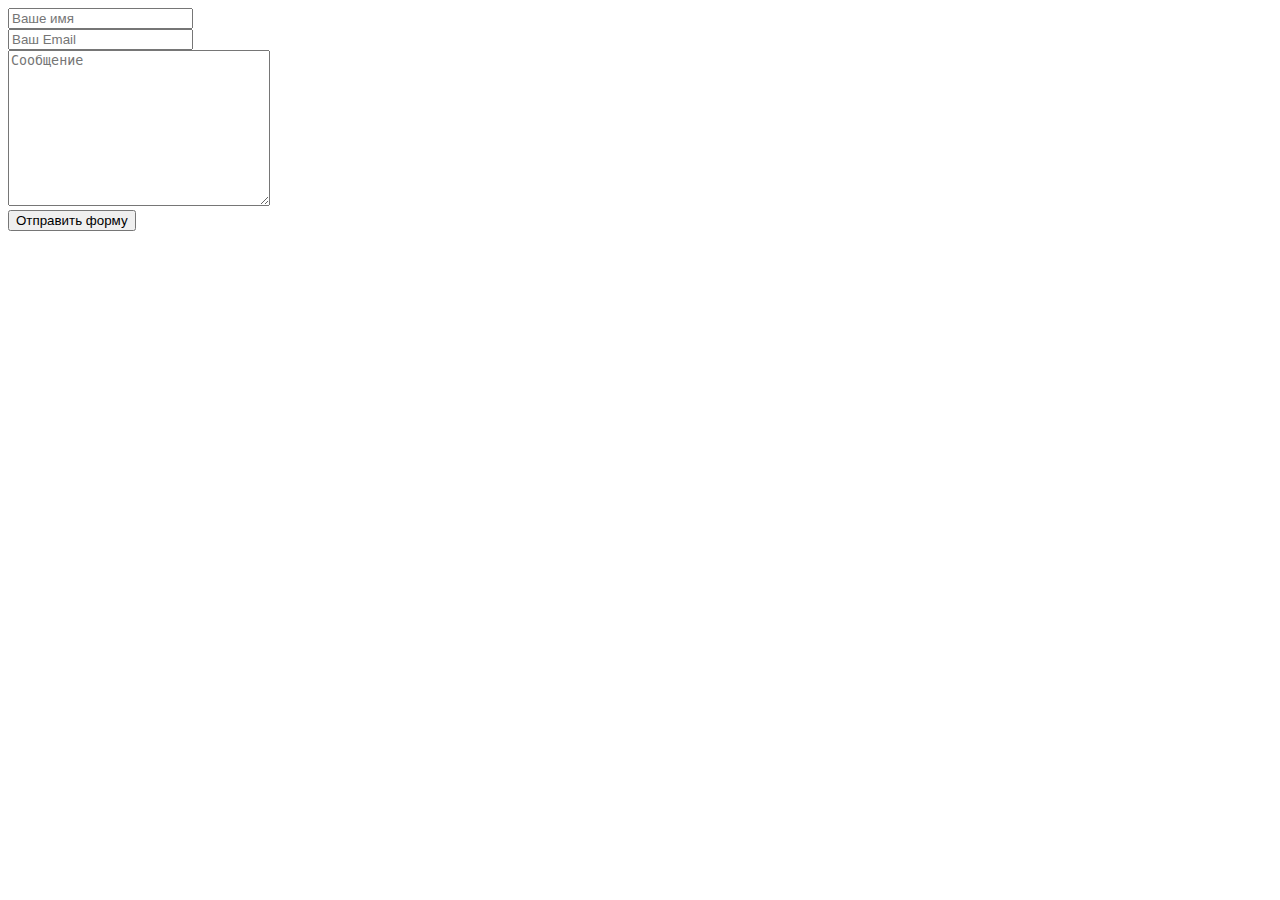
<file: index.html>
<!DOCTYPE html>
<html lang="en">
<head>
	<meta charset="UTF-8">
	<title>Форма обратной связи</title>
</head>
<body>

<form action="mail.php" method="post">	
	<input type="text" name="userName" placeholder="Ваше имя" required><br>
	<input type="text" name="userEmail" placeholder="Ваш Email" required><br>
	<textarea name="message" id="" cols="30" rows="10" placeholder="Сообщение"></textarea><br>
	<input type="submit" value="Отправить форму">
</form>

</body>
</html>
</file>
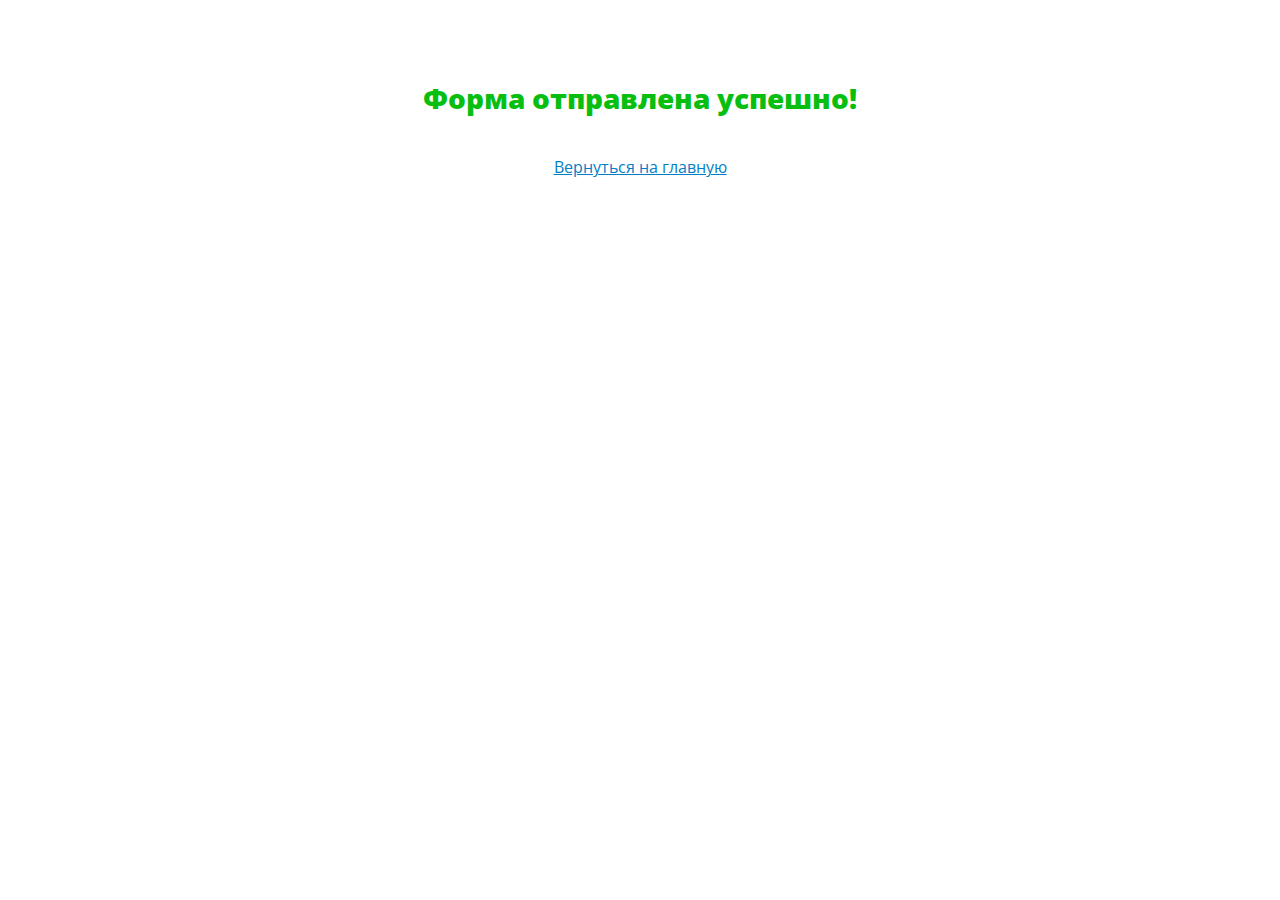
<file: success.html>
<!DOCTYPE html>
<html lang="ru">

<head>
	<meta charset="UTF-8" />
	<title>Успешно!</title>
	<link rel="stylesheet" href="css/main.css" />
	<link href="https://fonts.googleapis.com/css?family=Open+Sans:400,600,700,800&amp;subset=cyrillic-ext" rel="stylesheet">
</head>

<body class="index-page">
	<div class="user-content section-page text-center">
		<div class="title-1 mb-35 success">Форма отправлена успешно!</div>
		<p>
			<a href="index.html">Вернуться на главную</a>
		</p>
	</div>

</body>

</html>
</file>
<file: css/main.css>
* {
	-webkit-box-sizing: border-box;
	box-sizing: border-box;
}

html,
body {
	font-family: 'Open Sans', sans-serif;
	font-size: 16px;
	padding: 0;
	margin: 0;
	min-height: 100%;
	position: relative;
}



/* fix for top margin collapsing and vertical scroll prevent for body tag, when body height = 100% */

body::before {
	content: "";
	display: block;
	width: 1px;
	height: 0px;
	background-color: transparent;
}

input,
textarea {
	font-family: 'Open Sans', sans-serif;
	font-size: 16px;
	line-height: 1.5;
	resize: vertical;
}

h1,
h2,
h3,
h4,
h5,
h6 {
	margin: 0;
	font-weight: 400;
	line-height: 1.3;
}

img {
	display: block;
	max-width: 100%;
}

a {
	color: #037EC6;
}

code,
pre {
	background-color: #f5f5f5;
	border-radius: 6px;
	-moz-osx-font-smoothing: auto;
	-webkit-font-smoothing: auto;
	font-family: monospace;
	font-family: Consolas, Monaco, Lucida Console, monospace;
	font-size: 1rem;
}

pre {
	color: #666;
	line-height: 1.5;
	margin: 15px 0;
	overflow: auto;
	padding: 10px;
}

code {
	color: #666;
	font-weight: 400;
	padding: .3em .8em;
}

pre code {
	padding: 0;
}

blockquote {
	background: #f7f6f2;
	padding: 30px 80px;
	position: relative;
	width: 100%;
	margin: 2em auto;
	overflow: hidden;
	font-size: 18px;
	line-height: 1.5;
}

blockquote:before {
	content: '“';
	font-weight: 900;
	color: #c4c4c4;
	opacity: 0.2;
	font-size: 4em;
	line-height: 1em;
	position: absolute;
	top: 30px;
	left: 30px;
	z-index: 0;
}

blockquote p {
	margin-bottom: 0;
	font-size: 18px;
	line-height: 1.5;
	color: #2a2a2a;
	font-weight: 700;
	position: relative;
	z-index: 1;
}

.body--dashboard {
	padding-left: 330px;
	padding-right: 15px;
}

.container--left {
	margin-left: 0;
	margin-right: 0;
}

.section-ui {
	padding: 15px 0px;
}

.section-ui pre {
	margin-top: 0;
}

.section-page {
	margin-top: 80px;
	margin-bottom: 120px;
}

.hr-line {
	border-bottom: 1px solid #e9eff3;
}



/* Remove mobile support */

body {
	min-width: 1200px;
}



/* // Remove mobile support */

.container {
	width: 1140px;
	min-width: 1140px;
}



/***style for sticky-footer***/

.wrapper {
	display: -webkit-box;
	display: -ms-flexbox;
	display: flex;
	min-height: 100vh;
	-webkit-box-orient: vertical;
	-webkit-box-direction: normal;
	-ms-flex-direction: column;
	flex-direction: column;
}

.content {
	-webkit-box-flex: 1;
	-ms-flex: 1;
	flex: 1;
}

.transition {
	-webkit-transition: all 0.2s ease-in;
	-o-transition: all 0.2s ease-in;
	transition: all 0.2s ease-in;
}

.transition-shadow {
	-webkit-transition: box-shadow 0.2s ease-in;
	-o-transition: box-shadow 0.2s ease-in;
	-webkit-transition: -webkit-box-shadow 0.2s ease-in;
	transition: -webkit-box-shadow 0.2s ease-in;
	transition: box-shadow 0.2s ease-in;
	transition: box-shadow 0.2s ease-in, -webkit-box-shadow 0.2s ease-in;
}

@-webkit-keyframes pulse {
	from {
		-webkit-transform: scale3d(1, 1, 1);
		transform: scale3d(1, 1, 1);
	}
	50% {
		-webkit-transform: scale3d(1.5, 1.5, 1.5);
		transform: scale3d(1.5, 1.5, 1.5);
	}
	to {
		-webkit-transform: scale3d(1, 1, 1);
		transform: scale3d(1, 1, 1);
	}
}

@keyframes pulse {
	from {
		-webkit-transform: scale3d(1, 1, 1);
		transform: scale3d(1, 1, 1);
	}
	50% {
		-webkit-transform: scale3d(1.5, 1.5, 1.5);
		transform: scale3d(1.5, 1.5, 1.5);
	}
	to {
		-webkit-transform: scale3d(1, 1, 1);
		transform: scale3d(1, 1, 1);
	}
}

.animation-pulse {
	-webkit-animation-name: pulse;
	animation-name: pulse;
	-webkit-animation-duration: 1s;
	animation-duration: 1s;
	-webkit-animation-fill-mode: both;
	animation-fill-mode: both;
	-webkit-animation-iteration-count: infinite;
	animation-iteration-count: infinite;
}

.avatar {
	width: 205px;
	height: 205px;
	overflow: hidden;
	border-radius: 50%;
	-ms-flex-negative: 0;
	flex-shrink: 0;
}

.avatar img {
	max-width: 100%;
}

.avatar--small {
	width: 50px;
	height: 50px;
}

.badge,
a.badge {
	display: inline-block;
	border-radius: 30px;
	padding-top: 0.4em;
	padding-bottom: 0.6em;
	padding-left: 1.3em;
	padding-right: 1.3em;
	text-align: center;
	color: #fff !important;
	font-size: 13px;
	background-color: #a0cce5;
}

a.badge {
	text-decoration: none;
	-webkit-transition: all 1s;
	-o-transition: all 1s;
	transition: all 1s;
}

a.badge:hover,
a.badge:focus {
	opacity: 0.7;
	color: #037ec6 !important;
}

a.badge:active {
	opacity: 1;
}

.button {
	-webkit-transition: all 0.2s ease-in;
	-o-transition: all 0.2s ease-in;
	transition: all 0.2s ease-in;
	display: inline-block;
	line-height: 1;
	outline: none;
	border-width: 2px;
	border-color: #dde8ee;
	border-style: solid;
	border-radius: 22px;
	padding-bottom: 0.9em;
	padding-top: 0.9em;
	padding-left: 1.25em;
	padding-right: 1.25em;
	color: #037EC6;
	background-color: #FFF;
	cursor: pointer;
	text-decoration: none;
	font-weight: 700;
}

.button:hover,
.button:focus {
	border-color: #DDE8EE;
	background-color: #DDE8EE;
}

.button:active {
	border-color: #b4dff6;
	background-color: #b4dff6;
}

.button--icon-right svg {
	margin-left: 5px;
}

.button--icon-left svg {
	margin-right: 5px;
}

.button--edit {
	border-color: #FFBA00;
	color: #FFF;
	background-color: #FFBA00;
}

.button--edit:hover,
.button--edit:focus {
	border-color: #FFCF3E;
	background-color: #FFCF3E;
}

.button--edit:active {
	border-color: #F29A00;
	background-color: #F29A00;
}

.button--remove {
	border-color: #b51919;
	color: #FFF;
	background-color: #b51919;
}

.button--remove:hover,
.button--remove:focus {
	border-color: #e70c0c;
	background-color: #e70c0c;
}

.button--remove:active {
	border-color: #990101;
	background-color: #990101;
}

.button--save {
	border-color: #037ec6;
	color: #FFF;
	background-color: #037ec6;
}

.button--save:hover,
.button--save:focus {
	border-color: #0094eb;
	background-color: #0094eb;
}

.button--save:active {
	border-color: #0069a7;
	background-color: #0069a7;
}

.button--enter {
	-webkit-transition: all 0.2s ease-in;
	-o-transition: all 0.2s ease-in;
	transition: all 0.2s ease-in;
	border-color: #fff;
	color: #037ec6;
	background-color: #fff;
	-webkit-box-shadow: 0px 6px 16px 1px rgba(0, 0, 0, 0.55);
	box-shadow: 0px 6px 16px 1px rgba(0, 0, 0, 0.55);
}

.button--enter:hover,
.button--enter:focus {
	border-color: #037ec6;
	background-color: #037ec6;
	color: #fff;
}

.button--enter:active {
	border-color: #006ba9;
	background-color: #006ba9;
	color: #fff;
}

.button--profile {
	border: none;
	color: #FFF;
	background-color: rgba(34, 34, 34, 0.25);
	background: rgba(34, 34, 34, 0.25);
	padding-bottom: 0.5em;
	padding-top: 0.5em;
	height: 26px;
	font-weight: 400;
	font-size: 13px;
}

.button--profile:hover,
.button--profile:focus {
	background-color: rgba(34, 34, 34, 0.34);
}

.button--profile:active {
	background-color: rgba(34, 34, 34, 0.6);
}

.button--small {
	padding-bottom: 0.8em;
	padding-top: 0.45em;
	font-size: 14px;
}

.button--editsmall {
	padding-bottom: 0.8em;
	padding-top: 0.45em;
	font-size: 14px;
	border-color: #FFBA00;
	color: #FFF;
	background-color: #FFBA00;
	height: 2.25em;
	padding-top: 0.4em;
}

.button--editsmall:hover,
.button--editsmall:focus {
	border-color: #FFCF3E;
	background-color: #FFCF3E;
}

.button--editsmall:active {
	border-color: #F29A00;
	background-color: #F29A00;
}

.button--savesmall {
	padding-bottom: 0.8em;
	padding-top: 0.45em;
	font-size: 14px;
	border-color: #037ec6;
	color: #FFF;
	background-color: #037ec6;
	height: 2.25em;
	padding-top: 0.4em;
}

.button--savesmall:hover,
.button--savesmall:focus {
	border-color: #0094eb;
	background-color: #0094eb;
}

.button--savesmall:active {
	border-color: #0069a7;
	background-color: #0069a7;
}

.button--removesmall {
	padding-bottom: 0.8em;
	padding-top: 0.45em;
	font-size: 14px;
	border-color: #b51919;
	color: #FFF;
	background-color: #b51919;
	height: 2.25em;
	padding-top: 0.4em;
}

.button--removesmall:hover,
.button--removesmall:focus {
	border-color: #e70c0c;
	background-color: #e70c0c;
}

.button--removesmall:active {
	border-color: #990101;
	background-color: #990101;
}

.card {
	border: none;
	border-radius: 4px;
	background-color: #fff;
	-webkit-box-shadow: 0px 10px 40px 0px rgba(99, 117, 138, 0.3);
	box-shadow: 0px 10px 40px 0px rgba(99, 117, 138, 0.3);
	padding: 20px;
	display: -webkit-box;
	display: -ms-flexbox;
	display: flex;
	-webkit-box-orient: vertical;
	-webkit-box-direction: normal;
	-ms-flex-direction: column;
	flex-direction: column;
}

.card>.title-1,
.card>.title-2,
.card>.title-3,
.card>.title-4,
.card>.title-5,
.card>.title-6 {
	margin-top: 0;
}

.card__img {
	width: 100%;
	margin-bottom: 15px;
	overflow: hidden;
}

.card__title {
	font-size: 22px;
	line-height: 28px;
	font-weight: 600;
}

.card--post {
	width: 100%;
	height: 308px;
}

.card--portfolio {
	padding: 0;
	padding-bottom: 20px;
	width: 100%;
	height: 315px;
}

.card__desc {
	display: -webkit-box;
	display: -ms-flexbox;
	display: flex;
	-webkit-box-orient: vertical;
	-webkit-box-direction: normal;
	-ms-flex-direction: column;
	flex-direction: column;
	-webkit-box-pack: justify;
	-ms-flex-pack: justify;
	justify-content: space-between;
	-webkit-box-align: start;
	-ms-flex-align: start;
	align-items: flex-start;
	-webkit-box-flex: 1;
	-ms-flex: 1;
	flex: 1;
}

.card-wrapper-fixed-size {
	width: 360px;
}

.comment-register {
	background-color: #f6f7f8;
	padding: 50px 0;
	display: -webkit-box;
	display: -ms-flexbox;
	display: flex;
	-webkit-box-pack: center;
	-ms-flex-pack: center;
	justify-content: center;
	-webkit-box-align: center;
	-ms-flex-align: center;
	align-items: center;
}

.comment-register p {
	font-size: 20px;
	letter-spacing: 0.4px;
	line-height: 34px;
	color: #383737;
	margin: 0;
	text-align: center;
}

.comment-add-block {
	padding: 21px 17px;
	width: 100%;
	display: -webkit-box;
	display: -ms-flexbox;
	display: flex;
	background-color: #f6f7f8;
	-webkit-box-align: start;
	-ms-flex-align: start;
	align-items: flex-start;
	border-radius: 6px;
}

.comment-add-block__left {
	margin-right: 20px;
}

.comment-add-block__right {
	width: 100%;
}



/*********блок 2 комментария* *********/

.comments-title {
	font-size: 26px;
	font-weight: 600;
}

.comments-item {
	padding-top: 19px;
	padding-bottom: 21px;
	padding-left: 19px;
	padding-right: 19px;
	background-color: rgba(238, 240, 242, 0.5);
	display: -webkit-box;
	display: -ms-flexbox;
	display: flex;
	-webkit-box-align: center;
	-ms-flex-align: center;
	align-items: center;
	border-radius: 6px;
	margin-bottom: 12px;
}

.avatar-block {
	margin-right: 19px;
}

.comment-item__top {
	display: -webkit-box;
	display: -ms-flexbox;
	display: flex;
	-webkit-box-align: center;
	-ms-flex-align: center;
	align-items: center;
	margin-bottom: 12px;
}

.user-name {
	margin-right: 20px;
	color: #383737;
	font-weight: 700;
}

.user-name-href {
	margin-right: 20px;
	color: #037ec6;
	text-decoration: none;
}

.comment-item__date span {
	margin-right: 10px;
	color: #8e9ba2;
}

.form-group {
	line-height: 24px;
	font-size: 16px;
	margin-top: 30px;
	width: 100%;
	margin-bottom: 30px;
}

.project-links .form-group {
	margin-top: 0;
}

.label {
	font-weight: 700;
}

.input {
	height: 42px;
	width: 100%;
	display: block;
	margin-top: 10px;
	padding: 15px 10px 15px 10px;
	border: 1px solid #B1BFC7;
	border-radius: 4px;
	outline: none;
	-webkit-transition: border 0.4s ease-in-out, -webkit-box-shadow 0.4s ease-in-out;
	transition: border 0.4s ease-in-out, -webkit-box-shadow 0.4s ease-in-out;
	-o-transition: border 0.4s ease-in-out, box-shadow 0.4s ease-in-out;
	transition: border 0.4s ease-in-out, box-shadow 0.4s ease-in-out;
	transition: border 0.4s ease-in-out, box-shadow 0.4s ease-in-out, -webkit-box-shadow 0.4s ease-in-out;
}

.input:active,
.input:hover,
.input:focus {
	border: 1px solid #999999;
	-webkit-box-shadow: 0 0 0 4px rgba(226, 233, 240, 0.8);
	box-shadow: 0 0 0 4px rgba(226, 233, 240, 0.8);
}

.active-input {
	border: 1px solid #999999;
	-webkit-box-shadow: 0 0 0 4px rgba(226, 233, 240, 0.8);
	box-shadow: 0 0 0 4px rgba(226, 233, 240, 0.8);
}

.textarea {
	margin-top: 10px;
	width: 100%;
	font-size: 16px;
	line-height: 24px;
	border-radius: 4px;
	border: 1px solid #B1BFC7;
	padding: 10px 15px 30px 15px;
	display: block;
	min-height: 110px;
	outline: none;
	-webkit-transition: border 0.4s ease-in-out, -webkit-box-shadow 0.4s ease-in-out;
	transition: border 0.4s ease-in-out, -webkit-box-shadow 0.4s ease-in-out;
	-o-transition: border 0.4s ease-in-out, box-shadow 0.4s ease-in-out;
	transition: border 0.4s ease-in-out, box-shadow 0.4s ease-in-out;
	transition: border 0.4s ease-in-out, box-shadow 0.4s ease-in-out, -webkit-box-shadow 0.4s ease-in-out;
}

.textarea:active,
.textarea:hover,
.textarea:focus {
	border: 1px solid #999999;
	-webkit-box-shadow: 0 0 0 4px rgba(226, 233, 240, 0.8);
	box-shadow: 0 0 0 4px rgba(226, 233, 240, 0.8);
}

.textarea.textarea--comment-add {
	border: 2px solid #dde8ee;
	margin-bottom: 10px;
}

.textarea.textarea--comment-add::-webkit-input-placeholder {
	opacity: .5;
}

.textarea.textarea--comment-add:-ms-input-placeholder {
	opacity: .5;
}

.textarea.textarea--comment-add::-ms-input-placeholder {
	opacity: .5;
}

.textarea.textarea--comment-add::placeholder {
	opacity: .5;
}

.textarea.textarea--comment-add:active,
.textarea.textarea--comment-add:hover,
.textarea.textarea--comment-add:focus {
	border: 2px solid #bbd1dd !important;
	-webkit-box-shadow: none!important;
	box-shadow: none!important;
}

.form-checkbox {
	display: inline-block;
	margin-right: 5px;
}

.label-checkbox {
	display: block;
	position: relative;
	padding-left: 30px;
	font-size: 16px;
	cursor: pointer;
}

.label-checkbox input {
	position: absolute;
	opacity: 0;
}

.label-checkbox input:checked~.checkmark:after {
	display: block;
}

.checkmark {
	position: absolute;
	top: 0;
	left: 0;
	height: 20px;
	width: 20px;
	background-color: #1e6791;
	border-radius: 4px;
}

.checkmark:after {
	content: " ";
	position: absolute;
	display: none;
}

.label-checkbox .checkmark:after {
	left: 5px;
	top: 3px;
	content: '\2714';
	color: #fff;
	font-size: 13px;
	font-weight: 700;
}

.inputfile {
	width: 0.1px;
	height: 0.1px;
	opacity: 0;
	overflow: hidden;
	position: absolute;
	z-index: -1;
	outline: 0;
	outline-offset: 0;
}

.inputfile+label {
	display: inline-block;
	background-color: #B1BFC7;
	color: #fff;
	border-style: solid;
	border-radius: 4px;
	border: #B1BFC7;
	padding: 15px 12px;
	font-size: 1rem;
	text-align: center;
}

.inputfile:focus+label,
.inputfile+label:hover {
	background-color: #1e6791;
}

.inputfile+label {
	cursor: pointer;
	width: 160px;
}

.inputfile+label+span {
	color: #8e9ba2;
	vertical-align: top;
	padding: 13px 0 0 10px;
	display: inline-block;
}

.formInput-image {
	position: relative;
	display: inline-block;
}

.formInput-image__delete-button {
	position: absolute;
	bottom: 10px;
	left: 150px;
}



/* Левая панель в документации */

.left-panel {
	background-color: #094071;
	width: 300px;
	height: 100%;
	left: 0;
	top: 0;
	bottom: 0;
	color: #fff;
	position: fixed;
	z-index: 1;
}

.left-panel__section {
	padding: 15px;
	border-bottom: 1px solid rgba(138, 188, 232, 0.2);
}

.left-panel__section:last-child {
	border-bottom: none;
}

.left-panel-nav {
	display: -webkit-box;
	display: -ms-flexbox;
	display: flex;
	-webkit-box-orient: vertical;
	-webkit-box-direction: normal;
	-ms-flex-direction: column;
	flex-direction: column;
	-webkit-box-align: start;
	-ms-flex-align: start;
	align-items: flex-start;
}

.left-panel-nav__link {
	-webkit-transition: all 0.2s ease-in;
	-o-transition: all 0.2s ease-in;
	transition: all 0.2s ease-in;
	display: inline-block;
	margin-bottom: 15px;
	color: #ceedff;
	font-size: 90%;
	text-decoration: none;
	border-bottom: 1px solid rgba(138, 188, 232, 0.5);
	padding: 5px 0;
}

.left-panel-nav__link:hover {
	color: #fff;
}

.pagination {
	margin-top: 35px;
	margin-bottom: 35px;
	display: -webkit-box;
	display: -ms-flexbox;
	display: flex;
	-webkit-box-pack: center;
	-ms-flex-pack: center;
	justify-content: center;
	-webkit-box-align: baseline;
	-ms-flex-align: baseline;
	align-items: baseline;
}

.pagination__item {
	background: none repeat scroll 0 0 #eee;
	color: #222;
	height: 42px;
	line-height: 1;
	text-decoration: none;
	padding: 13px 18px 6px;
	border-radius: 6px;
	margin: 0 10px;
}

.pagination__item:hover {
	background-color: #3866c5;
	color: #FFF;
}

.pagination__item:active {
	background-color: #0060cf;
	color: #FFF;
}

.title-1,
.title-2,
.title-3,
.title-4,
.title-5,
.title-6,
.title {
	line-height: 1.3;
	margin: 1.0em 0 1.0em;
}

.title-1 {
	font-size: 28px;
	font-weight: 900;
}

.title-2 {
	font-size: 26px;
	font-weight: 600;
}

.title-3 {
	font-size: 24px;
	font-weight: 900;
}

.title-4 {
	font-size: 20px;
	font-weight: 900;
}

.title-5 {
	font-size: 18px;
	font-weight: 900;
}

.title-6 {
	font-size: 16px;
	font-weight: 900;
}

.title {
	font-size: 32px;
}

.title-medium {
	font-size: 20px;
}

.title-section {
	font-size: 26px;
	font-weight: 600;
	color: #383737;
}

a.title-1,
a.title-2,
a.title-3,
a.title-4,
a.title-5,
a.title-6,
a.title,
.title-1 a,
.title-2 a,
.title-3 a,
.title-4 a,
.title-5 a,
.title-6 a,
.title a {
	color: #000;
	text-decoration: underline;
}

.user-content {
	color: #222222;
}

.user-content h1 {
	font-size: 28px;
	font-weight: 900;
	margin: 1em 0 1em;
	color: #222222;
}

.user-content h2 {
	font-size: 26px;
	font-weight: 600;
	margin: 1em 0 1em;
	color: #383737;
}

.user-content h3 {
	font-size: 24px;
	font-weight: 900;
	margin: 1em 0 1em;
	color: #222222;
}

.user-content h4 {
	font-size: 20px;
	font-weight: 900;
	margin: 1em 0 1em;
	color: #222222;
}

.user-content h5 {
	font-size: 18px;
	font-weight: 900;
	margin: 1em 0 1em;
	color: #222222;
}

.user-content h6 {
	font-size: 16px;
	font-weight: 900;
	margin: 1em 0 1em;
}

.user-content p {
	color: #383737;
	line-height: 2em;
	margin-bottom: 0.9em;
}

.user-content p a {
	color: #037ec6;
}

.user-content hr {
	border: none;
	border-bottom: 1px solid #CDE2E8;
	margin: 30px 0;
}

.user-content ul {
	list-style-type: none;
	line-height: 1.5em;
}

.user-content li {
	position: relative;
	margin-bottom: 0.9em;
}

.user-content li:before {
	content: "";
	display: block;
	position: absolute;
	left: -20px;
	top: 10px;
	width: 6px;
	height: 6px;
	background-color: #037ec6;
}

.user-content>h1,
.user-content>h2,
.user-content>h3,
.user-content>h4,
.user-content>h5,
.user-content>h6,
.user-content>.title-1,
.user-content>.title-2,
.user-content>.title-3,
.user-content>.title-4,
.user-content>.title-5,
.user-content>.title-6,
.user-content>.title {
	margin-top: 0;
}

.user-content h6.comment-add-block__right-title {
	margin-top: 0;
	margin-bottom: 10px;
}

.user-message {
	border-radius: 6px;
	background-color: rgba(238, 240, 242, 0.5);
	padding: 1.2em;
	padding-bottom: 1.7em;
}

.user-message__header {
	margin: .7em 0;
	display: -webkit-box;
	display: -ms-flexbox;
	display: flex;
	-webkit-box-align: center;
	-ms-flex-align: center;
	align-items: center;
}

.user-message__date {
	font-family: "Open Sans";
	font-size: 16px;
	opacity: 0.5;
	line-height: 24px;
}

.user-message__top {
	display: -webkit-box;
	display: -ms-flexbox;
	display: flex;
	-webkit-box-align: center;
	-ms-flex-align: center;
	align-items: center;
	-webkit-box-pack: justify;
	-ms-flex-pack: justify;
	justify-content: space-between;
}

.user-message__name {
	margin-right: 1em;
	font-size: 20px;
	font-weight: 700;
	line-height: 24px;
}

.user-message__text {
	color: #000000;
	line-height: 1.5em;
}

.user-message__bottom {
	display: -webkit-box;
	display: -ms-flexbox;
	display: flex;
	-webkit-box-align: center;
	-ms-flex-align: center;
	align-items: center;
}

.user-message__attachments {
	margin-right: 1.5em;
	font-weight: 700;
}

.user-message__link {
	text-decoration: none;
}

.user-description__title {
	color: #c4c4cb;
	font-size: 14px;
	font-weight: 600;
	margin-bottom: 5px;
}

.profile-title {
	color: #383737;
}

.page-spinner {
	margin: 100px auto 0;
	width: 200px;
	text-align: center;
}

.page-spinner>div {
	width: 18px;
	height: 18px;
	background-color: #3696E8;
	border-radius: 100%;
	display: inline-block;
	margin-left: 5px;
	margin-right: 5px;
	-webkit-animation: sk-bouncedelay 1.4s infinite ease-in-out both;
	animation: sk-bouncedelay 1.4s infinite ease-in-out both;
}

.page-spinner .bounce1 {
	-webkit-animation-delay: -0.32s;
	animation-delay: -0.32s;
}

.page-spinner .bounce2 {
	-webkit-animation-delay: -0.16s;
	animation-delay: -0.16s;
}

.page-spinner__text {
	display: block;
	line-height: 2;
	padding-top: 15px;
	padding-bottom: 15px;
	font-size: 14px;
}

@-webkit-keyframes sk-bouncedelay {
	0%,
	80%,
	100% {
		-webkit-transform: scale(0);
		transform: scale(0);
	}
	40% {
		-webkit-transform: scale(1);
		transform: scale(1);
	}
}

@keyframes sk-bouncedelay {
	0%,
	80%,
	100% {
		-webkit-transform: scale(0);
		transform: scale(0);
	}
	40% {
		-webkit-transform: scale(1);
		transform: scale(1);
	}
}

fieldset {
	border: none;
	background-color: #ffffff;
	display: block;
	padding: 15px;
	margin-bottom: 30px;
}

.form__label-radio {
	cursor: pointer;
	display: -webkit-box;
	display: -ms-flexbox;
	display: flex;
	vertical-align: middle;
	margin-bottom: 15px;
	-webkit-box-align: center;
	-ms-flex-align: center;
	align-items: center;
}

.form__label-radio:last-child {
	margin-bottom: 0;
}

.form__radio {
	display: inline-block;
	-webkit-box-sizing: border-box;
	box-sizing: border-box;
	width: 17px;
	height: 17px;
	border: 0.0625rem solid #cccccc;
	outline: none;
	border-radius: 50%;
	background: #ffffff;
	-webkit-transition: 0.5s;
	-o-transition: 0.5s;
	transition: 0.5s;
	vertical-align: top;
	margin-right: 10px;
}

.form__input-radio:checked+.form__radio {
	background: #1e6791;
	border: 4px solid #ffffff;
	-webkit-box-shadow: 0 0 0px 3px #cae2f8;
	box-shadow: 0 0 0px 3px #cae2f8;
}

.form__input-radio {
	display: none;
}

.notify {
	font-family: 'Open sans';
	font-size: 16px;
	line-height: 36px;
	font-weight: normal;
	color: #38505e;
	border-radius: 4px;
	padding: 5px 15px;
	background-color: #e0e9ee;
}

.notify p {
	line-height: 24px;
}

.notify a {
	color: #38505e;
}

.notify--success {
	background-image: -webkit-linear-gradient(90deg, #08711c 0%, #2cb951 100%);
	background-image: -ms-linear-gradient(90deg, #08711c 0%, #2cb951 100%);
	color: #fff;
}

.notify--update {
	background-image: -webkit-linear-gradient(90deg, #3d7aa0 0%, #8abbda 100%);
	background-image: -ms-linear-gradient(90deg, #3d7aa0 0%, #8abbda 100%);
	color: #fff;
}

.notify--error {
	background-image: -webkit-linear-gradient(90deg, #971515 0%, #c93232 100%);
	background-image: -ms-linear-gradient(90deg, #971515 0%, #c93232 100%);
	color: #fff;
}

.error-hide {
	display: none;
}

.no-radius-top {
	border-radius: 0 0 4px 4px;
}

.no-radius-bottom {
	border-radius: 4px 4px 0 0;
}

.indicators-section {
	padding: 60px;
}

.indicators-row {
	margin-bottom: 40px;
}

.svg-box {
	border: 1px solid #222;
	width: 115px;
	height: 115px;
}

.circle-1 {
	fill: transparent;
	stroke-width: 10px;
	stroke: #222222;
}

.circle-2 {
	fill: transparent;
	stroke-width: 10px;
	stroke-dasharray: 314.16px;
	-webkit-transform: rotate(-90deg);
	-ms-transform: rotate(-90deg);
	transform: rotate(-90deg);
	-webkit-transform-origin: center center;
	-ms-transform-origin: center center;
	transform-origin: center center;
}

.indicator {
	position: relative;
	display: inline-block;
	margin-left: 40px;
}

.indicator__value {
	position: absolute;
	top: 50%;
	left: 50%;
	-webkit-transform: translate(-48%, -50%);
	-ms-transform: translate(-48%, -50%);
	transform: translate(-48%, -50%);
	font-weight: 900;
	font-size: 16px;
}

.post {
	margin-bottom: 2.5em;
	max-width: 950px;
}

.post-info {
	font-size: 14px;
	display: -webkit-box;
	display: -ms-flexbox;
	display: flex;
	margin-bottom: 2em;
}

.post-info__author,
.post-info__topic,
.post-info__date {
	margin-right: 1em;
}

.post-info__date {
	color: #b4bbc2;
}

.post-info__link {
	text-decoration: none;
}

.post-img {
	margin-bottom: 2rem;
}

.post-img img {
	max-width: 100%;
}

.post-text {
	padding-right: 1em;
}

.post-row-top {
	display: -webkit-box;
	display: -ms-flexbox;
	display: flex;
	-webkit-box-pack: justify;
	-ms-flex-pack: justify;
	justify-content: space-between;
}

.post-buttons-navigation {
	display: -webkit-box;
	display: -ms-flexbox;
	display: flex;
}

.button-blog-next {
	margin-left: auto;
}

.footer-bottom .footer {
	margin-top: auto;
}

.footer {
	min-height: 300px;
	background-color: #252525;
	color: #ffffff;
	width: 100%;
}

.footer a {
	-webkit-transition: all 0.2s ease-in;
	-o-transition: all 0.2s ease-in;
	transition: all 0.2s ease-in;
	text-decoration: none;
	color: #ffffff;
}

.footer a:hover,
.footer a:focus {
	color: #ffe400;
	text-decoration: none;
}

.footer a:active {
	color: #ffe400;
	outline-style: none;
}

.footer .fa-heart>path {
	fill: #d10946;
}

.footer .footer-nav {
	border-bottom: none;
	line-height: 28px;
}

.footer .footer-nav ul {
	margin: 0px;
	padding: 0px;
	list-style-type: none;
}

.footer .footer-nav ul li {
	margin: 0px;
	padding: 0px;
}

.footer .footer-nav ul a {
	display: inline-block;
	margin-bottom: 5px;
}

.footer .footer__icons {
	font-size: 32px;
}

.footer .footer__icons a:not(:last-child) {
	margin-right: 35px;
}

.footer .footer__copyright {
	line-height: 24px;
}

.footer .footer__copyright .fa-heart {
	margin-left: 7px;
	margin-right: 7px;
}

.footer .footer__copyright span {
	-webkit-transition: all 0.2s ease-in;
	-o-transition: all 0.2s ease-in;
	transition: all 0.2s ease-in;
	font-weight: bold;
}

.footer .footer__copyright p {
	margin-top: 0px;
	margin-bottom: 10px;
	line-height: 1.5;
}

.header-admin {
	position: relative;
	width: 100%;
	background-color: #fff;
	padding-top: 16px;
	padding-bottom: 15px;
	padding-right: 45px;
	padding-left: 16px;
	display: -webkit-box;
	display: -ms-flexbox;
	display: flex;
	-webkit-box-align: center;
	-ms-flex-align: center;
	align-items: center;
	-webkit-box-pack: start;
	-ms-flex-pack: start;
	justify-content: flex-start;
}

.user-info {
	display: -webkit-box;
	display: -ms-flexbox;
	display: flex;
	-webkit-box-align: center;
	-ms-flex-align: center;
	align-items: center;
	margin-right: 65px;
}

.user-info p {
	margin: 0;
	padding: 0;
	color: #222222;
}

ul.admin-nav {
	margin: 0;
	padding: 0;
	list-style-type: none;
	display: -webkit-box;
	display: -ms-flexbox;
	display: flex;
	-ms-flex-item-align: center;
	align-self: center;
	-webkit-box-pack: start;
	-ms-flex-pack: start;
	justify-content: flex-start;
}

a.admin-nav__link {
	display: block;
	text-decoration: none;
	padding: 5px;
	margin-right: 25px;
	color: #383737;
	-webkit-transition: color, 1s;
	-o-transition: color, 1s;
	transition: color, 1s;
}

a.admin-nav__link:hover {
	color: #037ec6;
}

ul.admin-nav--right {
	-webkit-box-flex: 1;
	-ms-flex-positive: 1;
	flex-grow: 1;
}

ul.admin-nav--right li {
	margin-left: auto;
}

ul.admin-nav--right a.admin-nav__link {
	margin-right: 0;
}

.header {
	background: url('../img/bg/header-bg-1.jpg');
	background-repeat: no-repeat;
	background-position: center;
	background-size: cover;
	height: 200px;
}

.header-container {
	background-color: rgba(0, 88, 139, 0.8);
	height: 100%;
	display: -webkit-box;
	display: -ms-flexbox;
	display: flex;
	-webkit-box-orient: vertical;
	-webkit-box-direction: normal;
	-ms-flex-direction: column;
	flex-direction: column;
	padding-right: 50px;
	padding-left: 50px;
	padding-top: 40px;
	color: #fff;
	background-size: cover;
}

.header-admin__container {
	width: 100%;
	background-color: rgba(0, 88, 139, 0.7);
	height: 100%;
	display: -webkit-box;
	display: -ms-flexbox;
	display: flex;
	-webkit-box-orient: vertical;
	-webkit-box-direction: normal;
	-ms-flex-direction: column;
	flex-direction: column;
	padding-right: 50px;
	padding-left: 50px;
	padding-top: 40px;
	color: #fff;
	background-size: cover;
}

.header-top {
	display: -webkit-box;
	display: -ms-flexbox;
	display: flex;
	-webkit-box-orient: horizontal;
	-webkit-box-direction: normal;
	-ms-flex-direction: row;
	flex-direction: row;
	margin-bottom: 30px;
}

.logo {
	display: -webkit-box;
	display: -ms-flexbox;
	display: flex;
	-webkit-box-orient: horizontal;
	-webkit-box-direction: normal;
	-ms-flex-direction: row;
	flex-direction: row;
	font-size: 32px;
	font-weight: 900;
}

.logo-icon {
	margin-right: 20px;
	text-decoration: none;
}

.header-logo__title {
	color: #fff;
	text-decoration: none;
}

.header-logo__sub {
	margin-top: 15px;
	font-size: 16px;
	color: #fff;
	opacity: 0.6;
	font-weight: normal;
	display: block;
	text-decoration: none;
}

.header-registration {
	margin-left: auto;
}

.header-registration__link {
	color: #fefefe;
	font-size: 16px;
	text-decoration: none;
	border-bottom: 1px solid #cbdde7;
	-webkit-transition: border-bottom 0.4s ease-out;
	-o-transition: border-bottom 0.4s ease-out;
	transition: border-bottom 0.4s ease-out;
	margin-left: 30px;
}

.header-registration__link:hover,
.header-registration__link:active,
.header-registration__link:focus {
	border-bottom: 1px solid rgba(205, 222, 232, 0);
}

.header-right__col {
	margin-left: auto;
	color: #fff;
	display: -webkit-box;
	display: -ms-flexbox;
	display: flex;
	-webkit-box-orient: horizontal;
	-webkit-box-direction: normal;
	-ms-flex-direction: row;
	flex-direction: row;
}

.header-nav {
	display: block;
	margin: 0;
	padding: 0;
	list-style-type: none;
}

.header-nav ul {
	margin: 0;
	padding: 0;
}

.header-nav li {
	display: inline-block;
}

.header-nav__link {
	display: block;
	color: #fff;
	font-size: 18px;
	font-weight: 600;
	margin-left: 50px;
	-webkit-text-decoration: #669bb9;
	text-decoration: #669bb9;
	border-bottom: 1px solid #cddee8;
	-webkit-transition: border-bottom 0.4s ease-out;
	-o-transition: border-bottom 0.4s ease-out;
	transition: border-bottom 0.4s ease-out;
}

.header-nav__link:hover,
.header-nav__link:active,
.header-nav__link:focus {
	border-bottom: 1px solid rgba(205, 222, 232, 0);
}

.header-nav__active {
	border-bottom: 1px solid transparent;
	-webkit-transition: border-bottom 0.4s;
	-o-transition: border-bottom 0.4s;
	transition: border-bottom 0.4s;
}

.header-nav__active:hover,
.header-nav__active:active,
.header-nav__active:focus {
	border-bottom: 1px solid #cddee8;
}

.header-user {
	display: -webkit-box;
	display: -ms-flexbox;
	display: flex;
	-webkit-box-orient: vertical;
	-webkit-box-direction: normal;
	-ms-flex-direction: column;
	flex-direction: column;
	margin-left: 15px;
}

.header-user__name {
	padding: 0;
	margin: 0;
	font-size: 16px;
	font-weight: 900;
	letter-spacing: 0.4px;
	margin-bottom: 5px;
}

.header-user span {
	font-size: 13px;
	color: #fff;
	opacity: 0.5;
	margin-bottom: 10px;
}

.header-user__but .button {
	background-color: #235a79;
	font-size: 13px;
	margin-right: 13px;
	font-weight: 200;
	border-color: #235a79;
	-webkit-box-pack: center;
	-ms-flex-pack: center;
	justify-content: center;
	padding-right: 13px;
	padding-left: 13px;
}

.header-user__but .button:hover,
.header-user__but .button:active,
.header-user__but .button:focus {
	opacity: 0.25;
}

.header-user__but .button:last-child {
	margin-right: 0px;
}

.my-portfolio {
	background-color: #fff;
	background-image: url("../img/bg/my-portfolio.jpg");
	background-size: cover;
	background-position: top center;
	background-repeat: no-repeat;
}

.my-portfolio__gradient {
	height: 100%;
	width: 100%;
	background: -webkit-gradient(linear, left top, left bottom, color-stop(30%, rgba(255, 255, 255, 0)), to(#ffffff));
	background: -webkit-linear-gradient(top, rgba(255, 255, 255, 0) 30%, #ffffff 100%);
	background: -o-linear-gradient(top, rgba(255, 255, 255, 0) 30%, #ffffff 100%);
	background: linear-gradient(to bottom, rgba(255, 255, 255, 0) 30%, #ffffff 100%);
}

.my-portfolio__logo a {
	color: #000;
	opacity: 1;
}

.portfolio-post__col {
	display: -webkit-box;
	display: -ms-flexbox;
	display: flex;
	-webkit-box-orient: vertical;
	-webkit-box-direction: normal;
	-ms-flex-direction: column;
	flex-direction: column;
}

.my-portfolio__row {
	-webkit-box-orient: horizontal;
	-webkit-box-direction: normal;
	-ms-flex-direction: row;
	flex-direction: row;
	display: -webkit-box;
	display: -ms-flexbox;
	display: flex;
}

.my-portfolio__row .button {
	margin-left: auto;
}

.my-portfolio__row p {
	line-height: 24px;
}

.my-portfolio__row h1 {
	margin: 0;
	padding: 0;
	font-size: 36px;
}

.post-info__subtitle .post-info__date {
	color: #222222;
}

.my-portfolio__description {
	margin-bottom: 120px;
}

.my-portfolio__nav ul {
	list-style-type: disc;
	padding: 0;
	margin: 0;
}

.my-portfolio__nav ul .my-portfolio__item {
	margin-bottom: 10px;
	margin-left: 20px;
}

.my-portfolio__nav ul .my-portfolio__item:before {
	display: none;
}

.my-portfolio__buttons-nav {
	display: -webkit-box;
	display: -ms-flexbox;
	display: flex;
	-webkit-box-pack: justify;
	-ms-flex-pack: justify;
	justify-content: space-between;
}

.about-me__description-wrapper .avatar {
	margin: 0 auto;
}

.about-me__description-wrapper .about-me__title-container {
	display: -webkit-box;
	display: -ms-flexbox;
	display: flex;
}

.about-me__description-wrapper .about-me__title-container .about-me__title-container-item {
	color: #037ec6;
	margin: 0;
}

.about-me__description-wrapper .about-me__description p {
	line-height: 24px;
	margin-top: 0px;
	margin-bottom: 10px;
}

.about-me__tech-wrapper .about-me__tech-title-container {
	display: -webkit-box;
	display: -ms-flexbox;
	display: flex;
}

.about-me__tech-wrapper .about-me__tech-title-container .about-me__tech-title-container-block .title-3 {
	margin: 0;
}

.about-me__tech-wrapper .about-me__tech-title-container .about-me__tech-title-container-block p.about-me__tech-title-container-item {
	color: #FFF;
	margin-top: 0px;
}

.about-me__tech-wrapper .indicators-section.dark {
	padding: 0px;
}

.about-me__tech-wrapper .indicators-section.dark .indicators-row .indicator:first-child {
	margin-left: 0;
}

.about-me__jobs-list-wrapper .about-me__jobs-container {
	display: -webkit-box;
	display: -ms-flexbox;
	display: flex;
}

.about-me__jobs-list-wrapper .about-me__jobs-container .title-1.about-me__jobs-container-item {
	margin: 0;
}

.about-me__jobs-list-wrapper .about-me__definition-list {
	margin: 0;
	padding: 0;
	list-style-type: none;
}

.about-me__jobs-list-wrapper .about-me__definition-list .about-me__definition-list__item {
	margin: 0;
}

.about-me__jobs-list-wrapper .about-me__definition-list .about-me__definition-list__item:before {
	content: none;
}

.about-me__jobs-list-wrapper .about-me__definition-list .about-me__definition-list__item .about-me__definition-list__def {
	color: #a3a3a3;
}

.about-me__jobs-list-wrapper .about-me__definition-list .about-me__definition-list__item .title-4.about-me__definition-list__title {
	margin: 5px 0px;
}

.about-me__jobs-list-wrapper .about-me__definition-list .about-me__definition-list__item .about-me__definition-list__description p {
	line-height: 24px;
}

p.edit-tech-text {
	margin: 0;
	padding: 0;
}

.edit-tech-input {
	width: 100px;
	padding: 10px;
	display: inline-block;
}

.edit-tech-label {
	padding-left: 5px;
}

.aboutme-job-block .user-message__text p {
	line-height: 1.5;
}

.add-job-block {
	padding: 1.3em;
	background-color: rgba(238, 240, 242, 0.5);
}

.add-job-block .form-group {
	width: 100%;
	margin: 0;
	margin-bottom: 20px;
}

.add-job-block .button.button--save {
	padding-left: 2em;
	padding-right: 2em;
}

h6.contacts__item-name {
	padding: 0;
	margin: 0;
}

.contacts__item-social a {
	display: block;
	font-weight: 700;
	margin-bottom: 12px;
}

.contacts__item-social a:last-child {
	margin-bottom: 0;
}

.form-contacts .form-group {
	margin-bottom: 0;
	margin-top: 0;
}

.form-contacts__file-upload {
	margin-top: 20px;
}

.form-contacts__file-upload .label-input-file {
	width: 150px;
	height: 44px;
	line-height: 44px;
	text-align: center;
	border-radius: 50px;
	padding: 0px;
}

.form-contacts__file-upload .button--save {
	width: 150px;
	height: 44px;
	text-align: center;
	padding: 0px;
	margin-top: 20px;
}

.file-upload__title.title-6 {
	margin: 0;
	margin-bottom: 5px;
}

.file-upload__comment {
	margin-bottom: 12px;
}

.map {
	width: 100%;
	height: 500px;
}

.login-page {
	background-image: url('../img/bg/background.jpg');
	background-repeat: no-repeat;
	background-position: center;
	background-size: cover;
	display: -webkit-box;
	display: -ms-flexbox;
	display: flex;
	min-height: 100vh;
	-webkit-box-orient: vertical;
	-webkit-box-direction: normal;
	-ms-flex-direction: column;
	flex-direction: column;
}

.logo {
	color: #fff;
}

.checkbox-color {
	color: #fff;
}

.form-checkbox-and-link {
	width: 100%;
}

.login-heading {
	color: #fff;
	font-size: 28px;
	font-weight: 900;
	padding-top: 42px;
	padding-bottom: 35px;
}

.login-form__background--registration {
	border-radius: 7px;
	background-color: rgba(18, 45, 61, 0.47);
	-webkit-box-shadow: 0px 10px 40px 0px rgba(99, 117, 138, 0.6);
	box-shadow: 0px 10px 40px 0px rgba(99, 117, 138, 0.6);
}

.login-form__background {
	border-radius: 7px;
	background-color: rgba(18, 45, 61, 0.47);
	-webkit-box-shadow: 0px 10px 40px 0px rgba(99, 117, 138, 0.6);
	box-shadow: 0px 10px 40px 0px rgba(99, 117, 138, 0.6);
}

.login-form {
	width: 360px;
	border: none;
	padding-right: 25px;
	padding-left: 25px;
}

.login-form fieldset {
	border: none;
}

.input-form-registration {
	height: 42px;
	width: 100%;
	padding: 10px;
	border: 1px solid #B1BFC7;
	border-radius: 4px;
	-webkit-transition: border 0.4s ease-in-out, -webkit-box-shadow 0.4s ease-in-out;
	transition: border 0.4s ease-in-out, -webkit-box-shadow 0.4s ease-in-out;
	-o-transition: border 0.4s ease-in-out, box-shadow 0.4s ease-in-out;
	transition: border 0.4s ease-in-out, box-shadow 0.4s ease-in-out;
	transition: border 0.4s ease-in-out, box-shadow 0.4s ease-in-out, -webkit-box-shadow 0.4s ease-in-out;
	margin-top: 20px;
}

.input-form-registration:active,
.input-form-registration:hover,
.input-form-registration:focus {
	border: 1px solid #999999;
	-webkit-box-shadow: 0 0 0 4px rgba(226, 233, 240, 0.8);
	box-shadow: 0 0 0 4px rgba(226, 233, 240, 0.8);
}

.login-page-conteiner {
	display: -webkit-box;
	display: -ms-flexbox;
	display: flex;
	-webkit-box-pack: center;
	-ms-flex-pack: center;
	justify-content: center;
	-webkit-box-align: center;
	-ms-flex-align: center;
	align-items: center;
	-webkit-box-flex: 1;
	-ms-flex: 1;
	flex: 1;
}

.login-page-footer {
	color: #fff;
	padding-bottom: 15px;
}

.login-page-footer a {
	-webkit-transition: all 0.2s ease-in;
	-o-transition: all 0.2s ease-in;
	transition: all 0.2s ease-in;
	text-decoration: none;
	color: #ffffff;
	font-weight: 700;
}

.login-page-footer a:hover,
.login-page-footer a:focus {
	color: #ffe400;
	text-decoration: none;
}

.login-page-footer a:active {
	color: #ffe400;
	outline: none;
}

.login-page-footer .fa-heart>path {
	fill: #d10946;
}

.login-page-footer .fa-heart {
	margin-left: 7px;
	margin-right: 7px;
}

.contacts-edit-block .form-group {
	margin-top: 0px;
	width: 100%;
}

.contacts-edit-btn {
	display: -webkit-box;
	display: -ms-flexbox;
	display: flex;
	-webkit-box-align: end;
	-ms-flex-align: end;
	align-items: flex-end;
}

.contacts-edit .button.button--save {
	padding-left: 1.75em;
	padding-right: 1.75em;
}

.contacts-edit .button {
	padding-left: 1.8em;
	padding-right: 1.8em;
}

.button--removesmall {
	border-color: #b51919;
	color: #FFF;
	background-color: #b51919;
}

.button--removesmall:hover,
.button--removesmall:focus {
	border-color: #e70c0c;
	background-color: #e70c0c;
}

.button--removesmall:active {
	border-color: #990101;
	background-color: #990101;
}

.feedback-page .user-message__text p {
	line-height: 1.5em;
}

.feedback-page .user-message {
	margin-bottom: 20px;
}

.feedback-page .user-message:last-child {
	margin-bottom: 0;
}

.main-page p {
	line-height: 24px;
	margin: 0;
	margin-bottom: 10px;
}

h1.main-page__title {
	color: #037ec6;
	margin: 0;
	margin-bottom: 10px;
}

h3.main-page__aboutme {
	margin: 20px 0 15px 0;
}

.blog-edit__container b,
.blog-edit__container p {
	margin: 0;
	padding: 0;
}

.blog-edit__container p {
	margin-bottom: 10px;
}

.blog-edit__fileUp .inputfile+label {
	padding: 11px 10px 14px;
	width: 135px;
}

.team-portfolio .title-1 {
	margin: 0;
}

.team-portfolio .title-1 span {
	font-weight: 400;
}

.team-portfolio .card__title {
	font-size: 21px;
	line-height: 22px;
}

.project-buttons .button--save {
	margin-right: 20px;
}

.my-blog .title-1 {
	margin: 0;
}

.mt-0 {
	margin-top: 0;
}

.mt-5 {
	margin-top: 5px;
}

.mt-10 {
	margin-top: 10px;
}

.mt-15 {
	margin-top: 15px;
}

.mt-20 {
	margin-top: 20px;
}

.mt-25 {
	margin-top: 25px;
}

.mt-30 {
	margin-top: 30px !important;
}

.mt-35 {
	margin-top: 35px;
}

.mt-40 {
	margin-top: 40px;
}

.mt-45 {
	margin-top: 45px;
}

.mt-50 {
	margin-top: 50px;
}

.mt-55 {
	margin-top: 55px;
}

.mt-60 {
	margin-top: 60px;
}

.mt-65 {
	margin-top: 65px;
}

.mt-70 {
	margin-top: 70px;
}

.mt-75 {
	margin-top: 75px;
}

.mt-80 {
	margin-top: 80px;
}

.mt-85 {
	margin-top: 85px;
}

.mt-90 {
	margin-top: 90px;
}

.mt-95 {
	margin-top: 95px;
}

.mt-100 {
	margin-top: 100px;
}

.mb-0 {
	margin-bottom: 0;
}

.mb-5 {
	margin-bottom: 5px;
}

.mb-10 {
	margin-bottom: 10px;
}

.mb-15 {
	margin-bottom: 15px;
}

.mb-20 {
	margin-bottom: 20px;
}

.mb-25 {
	margin-bottom: 25px;
}

.mb-30 {
	margin-bottom: 20px;
}

.mb-35 {
	margin-bottom: 35px;
}

.mb-40 {
	margin-bottom: 40px;
}

.mb-45 {
	margin-bottom: 45px;
}

.mb-50 {
	margin-bottom: 50px;
}

.mb-55 {
	margin-bottom: 55px;
}

.mb-60 {
	margin-bottom: 60px;
}

.mb-65 {
	margin-bottom: 65px;
}

.mb-70 {
	margin-bottom: 70px;
}

.mb-75 {
	margin-bottom: 75px;
}

.mb-80 {
	margin-bottom: 80px;
}

.mb-85 {
	margin-bottom: 85px;
}

.mb-90 {
	margin-bottom: 90px;
}

.mb-95 {
	margin-bottom: 95px;
}

.mb-100 {
	margin-bottom: 100px;
}

.ml-0 {
	margin-left: 0;
}

.ml-5 {
	margin-left: 5px;
}

.ml-10 {
	margin-left: 10px;
}

.ml-15 {
	margin-left: 15px;
}

.ml-20 {
	margin-left: 20px;
}

.ml-25 {
	margin-left: 25px;
}

.ml-30 {
	margin-left: 20px;
}

.ml-35 {
	margin-left: 35px;
}

.ml-40 {
	margin-left: 40px;
}

.ml-45 {
	margin-left: 45px;
}

.ml-50 {
	margin-left: 50px;
}

.ml-55 {
	margin-left: 55px;
}

.ml-60 {
	margin-left: 60px;
}

.ml-65 {
	margin-left: 65px;
}

.ml-70 {
	margin-left: 70px;
}

.ml-75 {
	margin-left: 75px;
}

.ml-80 {
	margin-left: 80px;
}

.ml-85 {
	margin-left: 85px;
}

.ml-90 {
	margin-left: 90px;
}

.ml-95 {
	margin-left: 95px;
}

.ml-100 {
	margin-left: 100px;
}

.mr-0 {
	margin-right: 0;
}

.mr-5 {
	margin-right: 5px;
}

.mr-10 {
	margin-right: 10px;
}

.mr-15 {
	margin-right: 15px;
}

.mr-20 {
	margin-right: 20px;
}

.mr-25 {
	margin-right: 25px;
}

.mr-30 {
	margin-right: 20px;
}

.mr-35 {
	margin-right: 35px;
}

.mr-40 {
	margin-right: 40px;
}

.mr-45 {
	margin-right: 45px;
}

.mr-50 {
	margin-right: 50px;
}

.mr-55 {
	margin-right: 55px;
}

.mr-60 {
	margin-right: 60px;
}

.mr-65 {
	margin-right: 65px;
}

.mr-70 {
	margin-right: 70px;
}

.mr-75 {
	margin-right: 75px;
}

.mr-80 {
	margin-right: 80px;
}

.mr-85 {
	margin-right: 85px;
}

.mr-90 {
	margin-right: 90px;
}

.mr-95 {
	margin-right: 95px;
}

.mr-100 {
	margin-right: 100px;
}

.pt-0 {
	padding-top: 0;
}

.pt-5 {
	padding-top: 5px;
}

.pt-10 {
	padding-top: 10px;
}

.pt-15 {
	padding-top: 15px;
}

.pt-20 {
	padding-top: 20px;
}

.pt-25 {
	padding-top: 25px;
}

.pt-30 {
	padding-top: 30px;
}

.pt-35 {
	padding-top: 35px;
}

.pt-40 {
	padding-top: 40px;
}

.pt-45 {
	padding-top: 45px;
}

.pt-50 {
	padding-top: 50px;
}

.pt-55 {
	padding-top: 55px;
}

.pt-60 {
	padding-top: 60px;
}

.pt-65 {
	padding-top: 65px;
}

.pt-70 {
	padding-top: 70px;
}

.pt-75 {
	padding-top: 75px;
}

.pt-80 {
	padding-top: 80px;
}

.pt-85 {
	padding-top: 85px;
}

.pt-90 {
	padding-top: 90px;
}

.pt-95 {
	padding-top: 95px;
}

.pt-100 {
	padding-top: 100px;
}

.pb-0 {
	padding-bottom: 0;
}

.pb-5 {
	padding-bottom: 5px;
}

.pb-10 {
	padding-bottom: 10px;
}

.pb-15 {
	padding-bottom: 15px;
}

.pb-20 {
	padding-bottom: 20px;
}

.pb-25 {
	padding-bottom: 25px;
}

.pb-30 {
	padding-bottom: 30px;
}

.pb-35 {
	padding-bottom: 35px;
}

.pb-40 {
	padding-bottom: 40px;
}

.pb-45 {
	padding-bottom: 45px;
}

.pb-50 {
	padding-bottom: 50px;
}

.pb-55 {
	padding-bottom: 55px;
}

.pb-60 {
	padding-bottom: 60px;
}

.pb-65 {
	padding-bottom: 65px;
}

.pb-70 {
	padding-bottom: 70px;
}

.pb-75 {
	padding-bottom: 75px;
}

.pb-80 {
	padding-bottom: 80px;
}

.pb-85 {
	padding-bottom: 85px;
}

.pb-90 {
	padding-bottom: 90px;
}

.pb-95 {
	padding-bottom: 95px;
}

.pb-100 {
	padding-bottom: 100px;
}

.pl-0 {
	padding-left: 0;
}

.pl-5 {
	padding-left: 5px;
}

.pl-10 {
	padding-left: 10px;
}

.pl-15 {
	padding-left: 15px;
}

.pl-20 {
	padding-left: 20px;
}

.pl-25 {
	padding-left: 25px;
}

.pl-30 {
	padding-left: 20px;
}

.pl-35 {
	padding-left: 35px;
}

.pl-40 {
	padding-left: 40px;
}

.pl-45 {
	padding-left: 45px;
}

.pl-50 {
	padding-left: 50px;
}

.pl-55 {
	padding-left: 55px;
}

.pl-60 {
	padding-left: 60px;
}

.pl-65 {
	padding-left: 65px;
}

.pl-70 {
	padding-left: 70px;
}

.pl-75 {
	padding-left: 75px;
}

.pl-80 {
	padding-left: 80px;
}

.pl-85 {
	padding-left: 85px;
}

.pl-90 {
	padding-left: 90px;
}

.pl-95 {
	padding-left: 95px;
}

.pl-100 {
	padding-left: 100px;
}

.pr-0 {
	padding-right: 0;
}

.pr-5 {
	padding-right: 5px;
}

.pr-10 {
	padding-right: 10px;
}

.pr-15 {
	padding-right: 15px;
}

.pr-20 {
	padding-right: 20px;
}

.pr-25 {
	padding-right: 25px;
}

.pr-30 {
	padding-right: 20px;
}

.pr-35 {
	padding-right: 35px;
}

.pr-40 {
	padding-right: 40px;
}

.pr-45 {
	padding-right: 45px;
}

.pr-50 {
	padding-right: 50px;
}

.pr-55 {
	padding-right: 55px;
}

.pr-60 {
	padding-right: 60px;
}

.pr-65 {
	padding-right: 65px;
}

.pr-70 {
	padding-right: 70px;
}

.pr-75 {
	padding-right: 75px;
}

.pr-80 {
	padding-right: 80px;
}

.pr-85 {
	padding-right: 85px;
}

.pr-90 {
	padding-right: 90px;
}

.pr-95 {
	padding-right: 95px;
}

.pr-100 {
	padding-right: 100px;
}

.no-paddings {
	padding: 0;
}



/* Floats */

.float-right {
	float: right;
}

.float-left {
	float: left;
}



/* Text align */

.text-center {
	text-align: center;
}

.text-left {
	text-align: left;
}

.text-right {
	text-align: right;
}

.text-justify {
	text-align: justify;
}



/* Font weight */

.light {
	font-weight: 300;
}

.normal {
	font-weight: 400;
}

.strong {
	font-weight: 700;
}



/* Flex */

.flex-grow {
	-webkit-box-flex: 1;
	-ms-flex-positive: 1;
	flex-grow: 1;
}

.dark {
	background-color: #222222;
	color: #fff;
}

.success {
	color: #08bf11;
	font-weight: 800;
}



/*# sourceMappingURL=[data-uri] */
</file>
